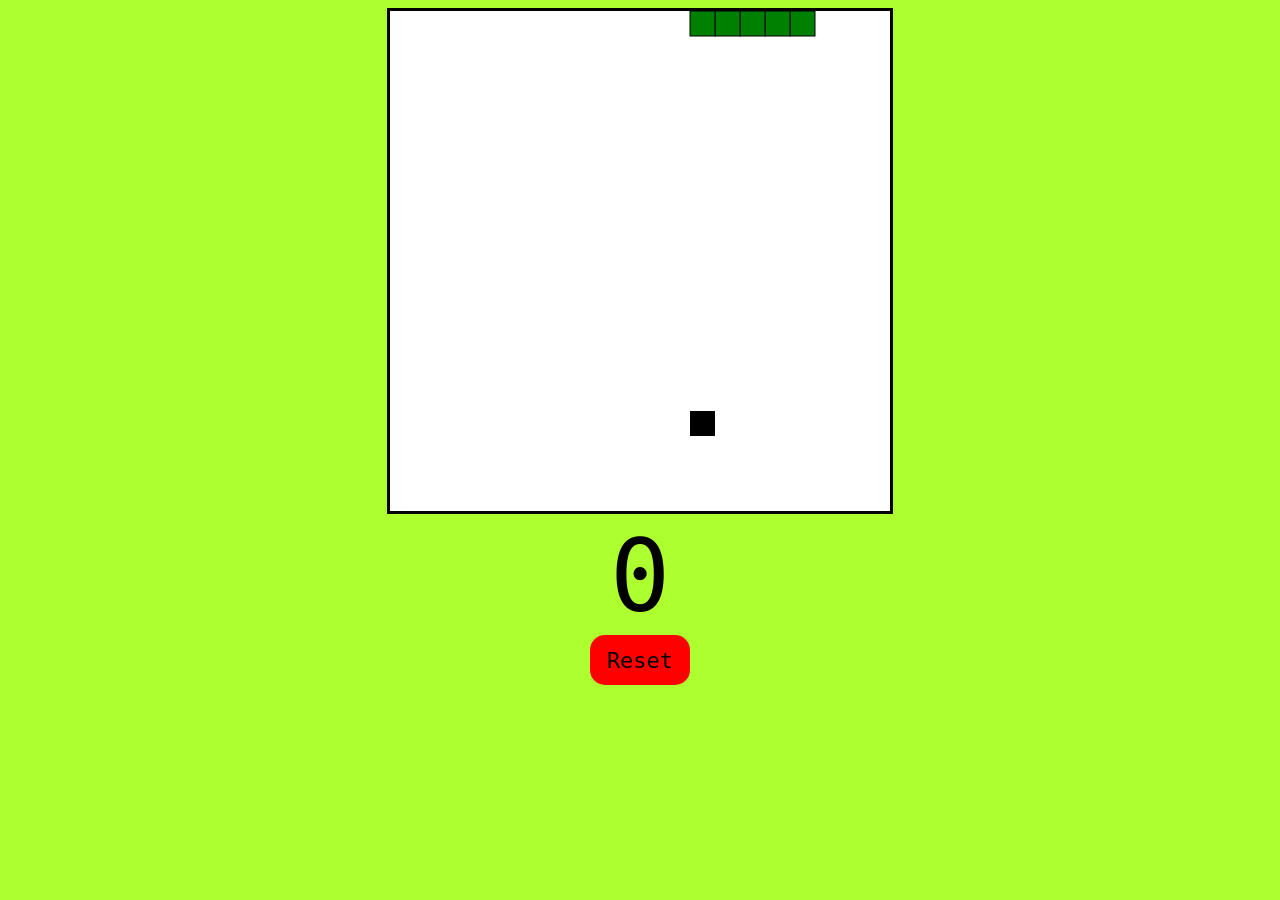
<file: index.html>
<!Doctype html>
<html>
<head>
    <title>snake game</title>
    <link href="snake.css" rel="stylesheet">
</head>
<body>
    <div id="gamecontainer">

        <canvas id="gameboard" width="500" height="500"> </canvas>
            <div id="score">0</div>
            <button id="resetbtn">Reset</button>
    </div>
<script src="snake2.js"></script>
</body>
</html>
</file>
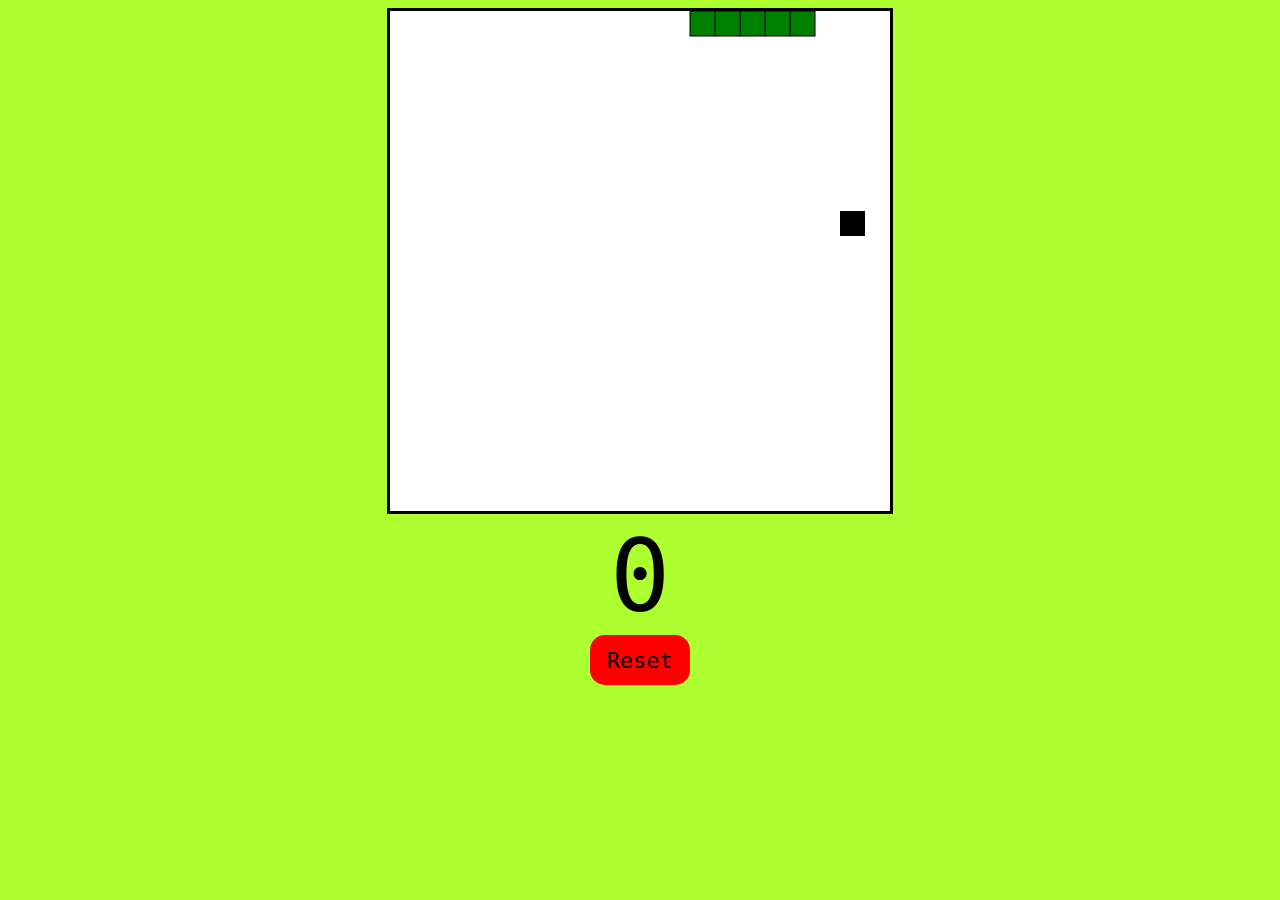
<file: snake.html>
<!Doctype html>
<html>
<head>
    <title>snake game</title>
    <link href="snake.css" rel="stylesheet">
</head>
<body>
    <div id="gamecontainer">

        <canvas id="gameboard" width="500" height="500"> </canvas>
            <div id="score">0</div>
            <button id="resetbtn">Reset</button>
    </div>
<script src="snake2.js"></script>
</body>
</html>
</file>
<file: snake.css>
body{
    background-color: greenyellow;

}
#gamecontainer{
    text-align: center;

    height: fit-content;
    
}
#gameboard{
    border: 3px solid;
    background-color: white;
}

#score{
    font-family:monospace;
    font-size: 100px;
   
}
#resetbtn{
    font-family: monospace;
    font-size: 22px;
    width: 100px;
    height: 50px;
    border: 2px seagreen;
    border-radius: 15px;
    cursor: pointer;
    background-color:red ;

}
</file>
